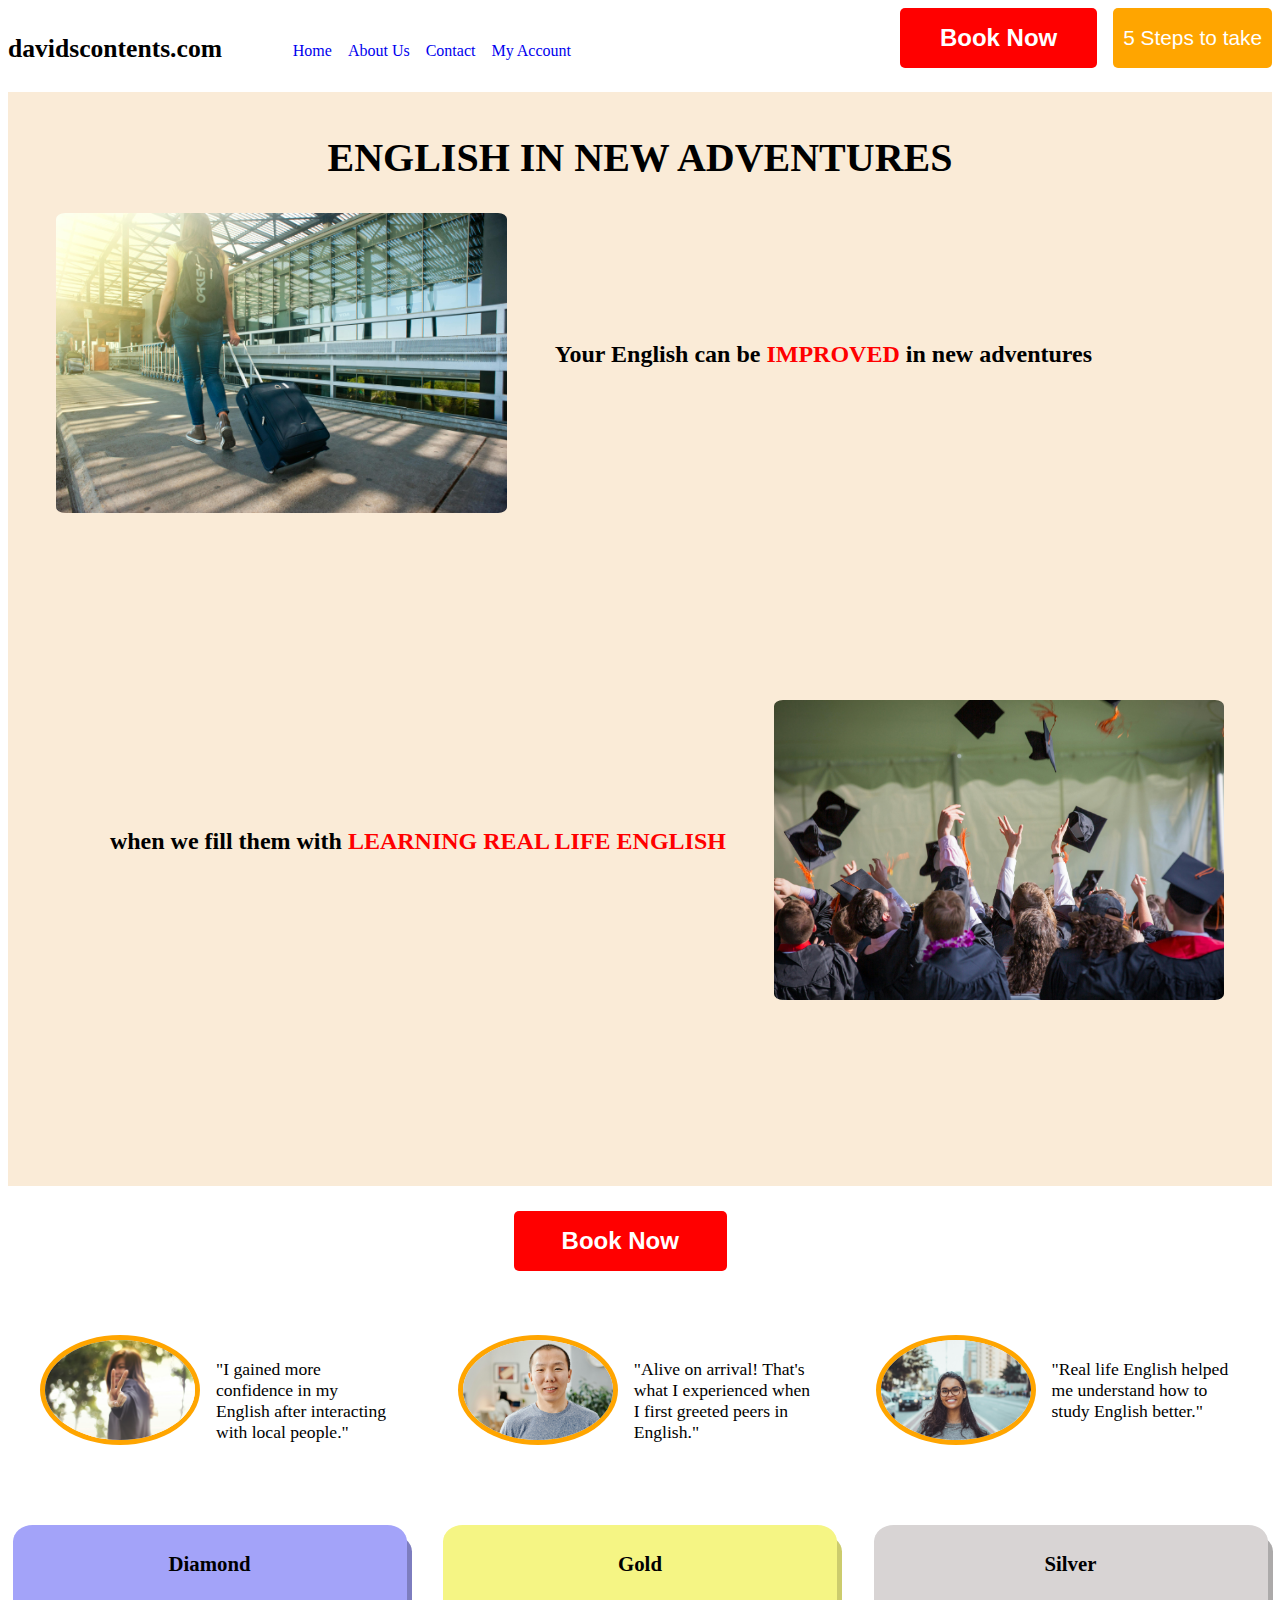
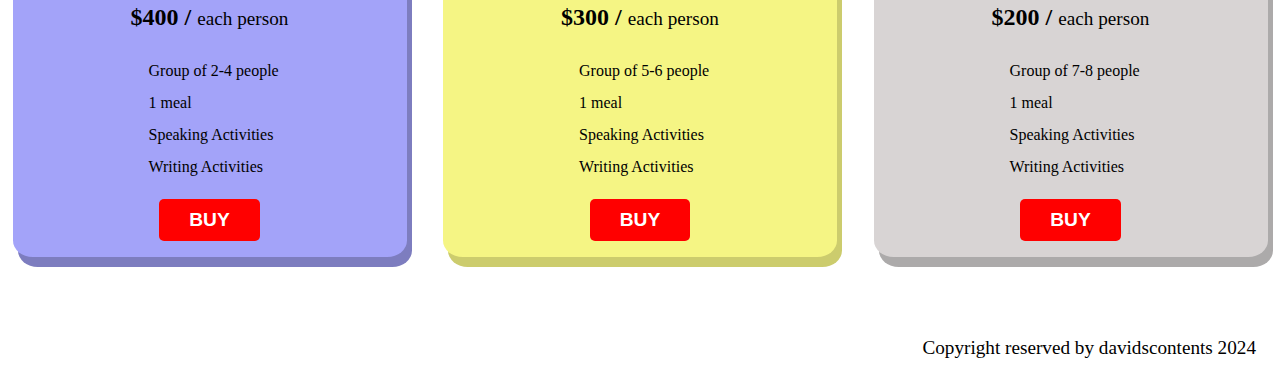
<file: myHomeFlex/index.html>
<!DOCTYPE html>
<html lang="en">
<head>
    <meta charset="UTF-8">
    <meta name="viewport" content="width=device-width, initial-scale=1.0">
    <link rel="stylesheet" href="./style/style.css" />
    <title>Home</title>
</head>
<body>
    <div class="main">
        <nav class="nav-container">
            <p class="logo">davidscontents.com</p>
            <ul class="nav-list">
                <li><a href="./index.html">Home</a></li>
                <li><a href="./public/about.html">About Us</a></li>
                <li><a href="./public/contact.html">Contact</a></li>
                <li><a href="./public/account.html">My Account</a></li>
            </ul>
            <div class="btn-container">
                <button class="btn call-to-action"><a href="#">Book Now</a></button>
                <button class="btn steps-to-take"><a href="#">5 Steps to take</a></button>
            </div> 
        </nav>
        <div class="container">
            <h1><span>English</span> in new adventures</h1>
            <div class="hero-container">
                <div class="card left-card">
                    <img class="hero-image left" src="./assets/images/travel.jpg" alt="traveler" />
                    <h2 class="one-liner first-line">Your English can be <span>improved </span>in new adventures</h2>
                </div>
                <div class="card right-card">
                    <img class="hero-image right" src="./assets/images/hero.jpg" alt="graduation" />
                    <h2 class="one-liner second-line">when we fill them with <span>learning real life english</span></h2>
                </div>
            </div>
        </div>
        <button class="btn second-CTA call-to-action"><a href="#">Book Now</a></button>
        <div class="testimonials-container">
            <div class="tm-1 testimonials">
                <img class="tm-img" src="./assets/images/tm-ag.jpg" height="100px" alt="asian woman"/>
                <p class="tm-message">"I gained more confidence in my English after interacting with local people."</p>
            </div>
            <div class="tm-2 testimonials">
                <img class="tm-img" src="./assets/images/tm-cm.jpg" height="100px" alt="asian man"/>
                <p class="tm-message">"Alive on arrival! That's what I experienced when I first greeted peers in English."</p>
            </div>
            <div class="tm-3 testimonials">
                <img class="tm-img" src="./assets/images/tm-bw.jpg" height="100px" alt="european man" />
                <p class="tm-message">"Real life English helped me understand how to study English better."</p>
            </div>
        </div>
        <div class="price-container">
            <div class="price-card diamond">
                <h4 class="class-type">Diamond</h4>
                <h3 class="price">$400 / <span class="hour">each person</span></h3>
                <ul class="offer-detail">
                    <li>Group of 2-4 people</li>
                    <li>1 meal</li>
                    <li>Speaking Activities</li>
                    <li>Writing Activities</li>
                </ul>
                <button class="buy-btn">BUY</button>
            </div>
            <div class="price-card gold">
                <h4 class="class-type">Gold</h4>
                <h3 class="price">$300 / <span class="hour">each person</span></h3>
                <ul class="offer-detail">
                    <li>Group of 5-6 people</li>
                    <li>1 meal</li>
                    <li>Speaking Activities</li>
                    <li>Writing Activities</li>
                </ul>
                <button class="buy-btn">BUY</button>
            </div>
            <div class="price-card silver">
                <h4 class="class-type">Silver</h4>
                <h3 class="price">$200 / <span class="hour">each person</span></h3>
                <ul class="offer-detail">
                    <li>Group of 7-8 people</li>
                    <li>1 meal</li>
                    <li>Speaking Activities</li>
                    <li>Writing Activities</li>
                </ul>
                <button class="buy-btn">BUY</button>
            </div>
        </div>
    </div>
    <footer>
        Copyright reserved by davidscontents 2024
    </footer>
    
</body>
</html>
</file>
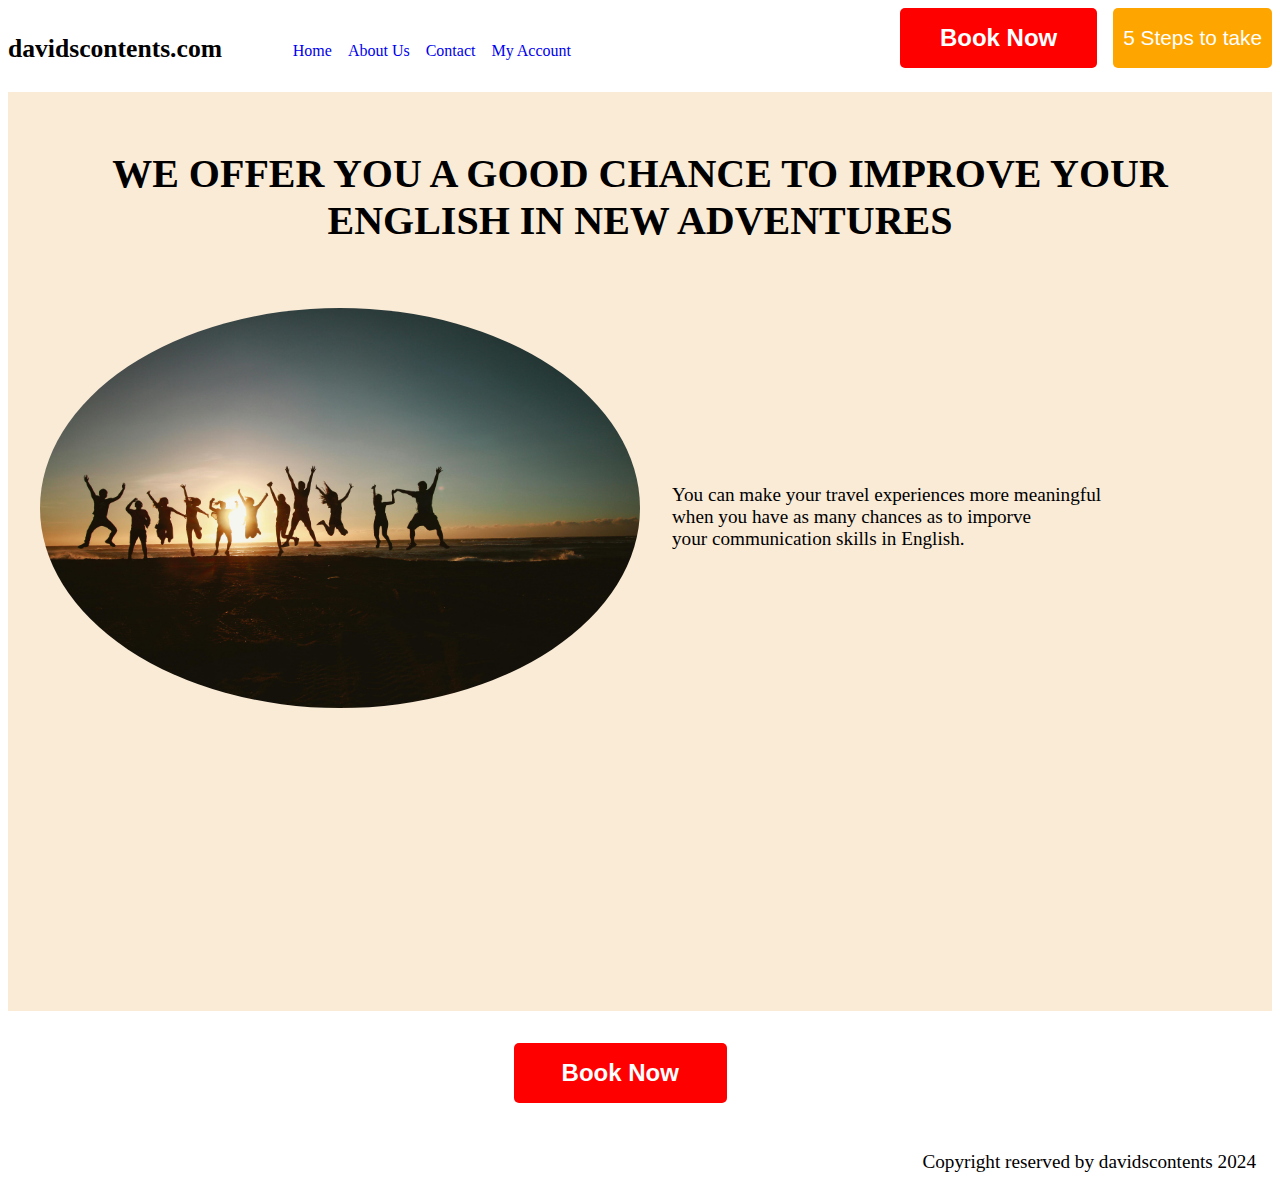
<file: myHomeFlex/public/about.html>
<!DOCTYPE html>
<html lang="en">
<head>
    <meta charset="UTF-8">
    <meta name="viewport" content="width=device-width, initial-scale=1.0">
    <link rel="stylesheet" href="../style/style.css" />
    <title>About Us</title>
</head>
<body>
    <nav class="nav-container">
        <p class="logo">davidscontents.com</p>
        <ul class="nav-list">
            <li><a href="../index.html">Home</a></li>
            <li><a href="./about.html">About Us</a></li>
            <li><a href="./contact.html">Contact</a></li>
            <li><a href="./account.html">My Account</a></li>
        </ul>
        <div class="btn-container">
            <button class="btn call-to-action"><a href="#">Book Now</a></button>
            <button class="btn steps-to-take"><a href="#">5 Steps to take</a></button>
        </div> 
    </nav>
    <div class="about-container" style="background-color: antiquewhite; height: 95vh; margin-bottom: 2rem;">
        <h1>We offer you a good chance to improve your English in new adventures</h1>
        <img class="about-img" src="../assets/images/aboutus.jpg" alt="parents lifting up a child" />
        <p>You can make your travel experiences more meaningful <br /> when you have as many chances as to imporve <br /> your communication skills in English. </p>
    </div>
    <button style="clear: left; text-align: center;" class="btn second-CTA call-to-action"><a href="#">Book Now</a></button>
    <footer style="clear: left;">
        Copyright reserved by davidscontents 2024
    </footer>
</body>
</html>
</file>
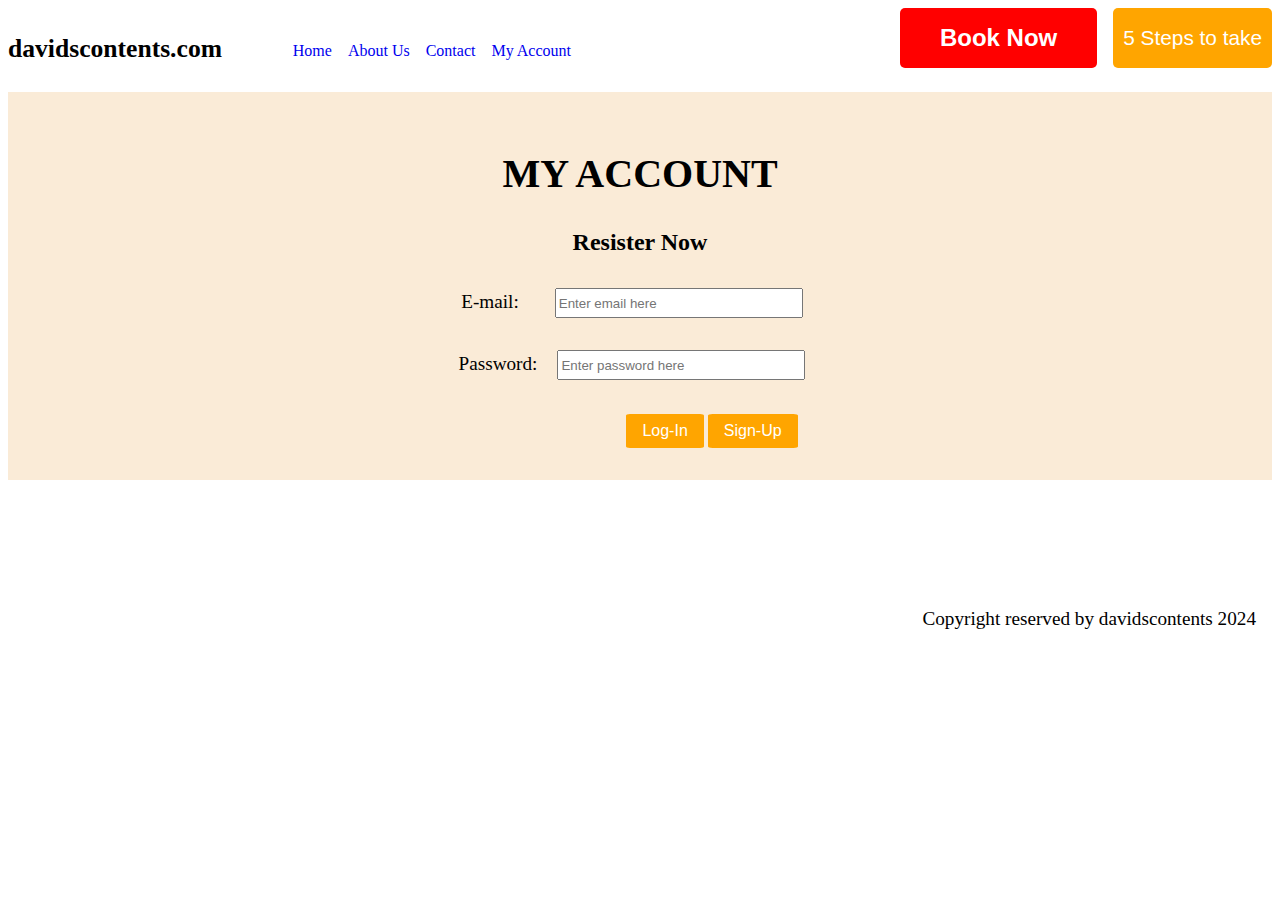
<file: myHomeFlex/public/account.html>
<!DOCTYPE html>
<html lang="en">
<head>
    <meta charset="UTF-8">
    <meta name="viewport" content="width=device-width, initial-scale=1.0">
    <link rel="stylesheet" href="../style/style.css" />
    <style>
        .account-container {
            text-align: center;
        }

        .account-container > h2 {
            margin: 2rem auto 1rem auto;
        }

        form > label {
            font-size: 1.2rem;
            font-weight: 500;
            margin: 1rem auto;
        }

        form > input {
            width: 15rem;
            height: 1.5rem;
            margin: 1rem 1rem;
        }

        #pw-input {
            margin-left: 2rem;
        }

        .ac-btn-container {
            position: relative;
            left: 6%;
        }

        button {
            color: white;
            font-size: 1rem;
            padding: 0.5rem 1rem;
            border: none;
            border-radius: 5%;
            background-color: orange;
        }

    </style>
    <title>My Account</title>
</head>
<body>
    <nav class="nav-container">
        <p class="logo">davidscontents.com</p>
        <ul class="nav-list">
            <li><a href="../index.html">Home</a></li>
            <li><a href="./about.html">About Us</a></li>
            <li><a href="./contact.html">Contact</a></li>
            <li><a href="./account.html">My Account</a></li>
        </ul>
        <div class="btn-container">
            <button class="btn call-to-action"><a href="#">Book Now</a></button>
            <button class="btn steps-to-take"><a href="#">5 Steps to take</a></button>
        </div> 
    </nav>
    <div class="account-container" style="background-color: antiquewhite;">
        <h1>My Account</h1>
        <h2>Resister Now</h2>
        <form method="get">
            <label>E-mail:</label>
            <input id="pw-input" name="email" placeholder="Enter email here">
            <br />
            <label>Password:</label>
            <input name="password" placeholder="Enter password here">
            <br />
            <br />
            <div class="ac-btn-container">
                <button>Log-In</button>
                <button>Sign-Up</button>
            </div>
        </form>
    </div>
    <footer style="margin-top: 7rem;">
        Copyright reserved by davidscontents 2024
    </footer>
</body>
</html>
</file>
<file: myHomeFlex/style/style.css>
.main {
    /* height: 100vh; */
}

.nav-container {
    display: flex;
    /* height: 12vh; */
}

.nav-list {
    display: flex;
    gap: 1rem;
    list-style: none;
    flex: 0.4;
    margin: 2.1rem 0 2rem 0;
}

li>a:link, li>a:visited  {
    text-decoration: none;
}

li>a:hover {
    color: palevioletred;
}

button>a:link, button>a:visited {
    color: white;
    text-decoration: none;
}

button:hover {
    background-color: rgb(248, 195, 4);
}

.logo {
    font-size: 1.6rem;
    font-weight: 900;
    flex: 0.2;
}

.btn-container {
    display: flex;
    justify-content: flex-end;
    gap: 1rem;
    flex: 0.4;
    height: 60px;
}

.btn {
    border-radius: 5px;
    border: none;
}

.call-to-action {
    font-size: 1.5rem;
    font-weight: 900;
    padding: 0px 40px;
    color: white;
    background-color: red;
}

.steps-to-take {
    font-size: 1.3rem;
    font-weight: 500;
    padding: 0px 10px;
    color: white;
    background-color: orange;
}

.second-CTA {
    position: relative;
    left: 40%;
    padding: 1rem 3rem;
    margin-bottom: 2rem;
}

.container {
    height: 118vh;
    padding: 1rem 3rem;
    background-color: antiquewhite;
    margin-bottom: 1.6rem;
    display: flex;
    flex-direction: column;
}

.hero-container {
    display: flex;
    flex-direction: column;
    gap: 1rem;
    flex: 1;
    width: 100%;
}

h1 {
    margin-bottom: 2rem;
    font-size: 2.5rem;
    text-transform: uppercase;
    text-align: center;
}

.card {
    flex-shrink: 1;
}

.left-card {
    flex: 1;
    align-self: flex-start;
}

.right-card {
    flex: 1;
    align-self: flex-end;
}

.hero-image {
    height: 300px;
    object-fit: cover;
    border-radius: 2%;
}

.left {
    float: left;
    margin-right: 3rem;
}

.right {
    float: right;
    margin-left: 3rem;
}

.one-liner {
    display: inline-block;
    margin-top: 8rem;
}

.one-liner > span {
    color: red;
    font-weight: 700;
    text-transform: uppercase;
}

.testimonials-container {
    display: flex;
    align-items: space-evenly;
    padding: 2rem;
    gap: 4rem;
    margin-bottom:2rem;
}

.testimonials {
    flex: 0.33;
}

.tm-img {
    border-radius: 50%;
    object-fit: cover;
    float: left;
    margin-right: 1rem;
    border: 5px solid orange;
}

.tm-message {
    margin-top: 1.5rem;
    font-size: 1.1rem;
    font-weight: 300;
}

.price-container {
    display: flex;
    justify-content: space-evenly;
    gap: 2rem;
    margin-bottom: 4rem;
}

.price-card {
    /* flex: 0.33; */
    height: 300px;
    width: 330px;
    border-radius: 5%;
    padding: 0rem 2rem 2rem 2rem;
    text-align: center;
}

.diamond {
    background-color: rgb(163, 163, 249);
    box-shadow: 5px 10px rgb(125, 125, 191);
}

.gold {
    background-color: rgb(245, 245, 132);
    box-shadow: 5px 10px rgb(204, 204, 109);
}

.silver {
    background-color: rgb(216, 212, 212);
    box-shadow: 5px 10px rgb(172, 170, 170);
}

.class-type, .price {

}

.class-type {
    font-size: 1.3rem;
}

.price {
    font-size: 1.5rem;
    font-weight: 700;
}

.hour {
    font-size: 1.2rem;
    font-weight: 500;
}

.offer-detail {
    list-style: none;
    text-align: left;
    margin-left: 4rem;
}

.offer-detail li {
    line-height: 2rem;
}

.buy-btn{
    background-color: red;
    color: white;
    border: none;
    border-radius: 5px;
    padding: 10px 30px;
    font-size: 1.2rem;
    font-weight: 700;
    text-align: center;
}

footer {
    font-size: 1.2rem;
    text-align: right;
    padding: 1rem;
}

.about-container {
    padding: 2rem;
}

.about-container > h1 {
    margin-bottom: 4rem;
}

.about-img {
    height: 400px;
    border-radius: 50%;
    float: left;
    margin-right: 2rem;
}

.about-container > p {
    font-size: 1.2rem;
    font-weight: 500;
    text-align: justify;
    margin: 15rem auto 12rem auto;
}

.contact-container {
    padding: 2rem;
}

.contact-list {
    list-style: none;
    font-size: 1.2rem;
    font-weight: 500;
}

.contact-list > li {
    line-height: 3rem;
}

.account-container {
    padding: 2rem;
}

@media (max-width: 679px) {
    .nav-container {
        flex-direction: column;
        margin-bottom: 2rem;
        align-items: center;
    }

    .logo {
        align-self: flex-start;
    }

    .btn-container {
        justify-content: center;
    }

    .call-to-action {
        font-size: 1.5rem;
        font-weight: 900;
        padding: 10px 40px;
        color: white;
        background-color: red;
    }
    
    .steps-to-take {
        font-size: 1.3rem;
        font-weight: 500;
        padding: 5px 10px;
        color: white;
        background-color: orange;
    }

    .container {
        height: 145vh;
        padding: 1rem 2rem;
        background-color: antiquewhite;
        text-align: center;
    }

    h1 {
        margin-bottom: 2rem;
        font-size: 2rem;
        text-transform: uppercase;
        text-align: center;
    }

    .hero-container {
        display: flex;
        flex-direction: column;
        justify-content: space-evenly;
        /* align-items: space-evenly; */
        gap: 1rem;
        flex: 1;
    }

    .card {
        flex: 1;
        flex-shrink: 1;
        text-align: center;
        /* position: absolute; */
    }

    .hero-image {
        float: none;
        /* margin-bottom: 1rem; */
    }

    .left {
        position: relative;
    }

    .right {
        position: relative;
        top: -20%;
        left: 6%;
    }

    .one-liner {
        position: relative;
        top: -24%;
        text-align: center;
        font-size: 1.3rem;
    }

    .first-line {
        left: -1rem;
    }
    .second-line {
        position: relative;
        top: -43%;
        left: 9%;
        text-align: center;
    }

    .second-CTA {
        position: relative;
        left: 30%;
        padding: 1rem 3rem;
        margin-bottom: 1rem;
    }

    .testimonials-container {
        display: flex;
        flex-direction: column;
        align-items: space-evenly;
        padding: 2rem;
        gap: 1rem;
        margin-bottom:1rem;
    }

    .price-container {
        display: flex;
        flex-direction: column;
        justify-content: space-evenly;
        align-items: center;
        gap: 1rem;
        margin-bottom: 1rem;
    }
    
    .price-card {
        /* flex: 0.33; */
        height: 300px;
        width: 280px;
        border-radius: 5%;
        padding: 0rem 3rem 2rem 3rem;
    }

    .offer-detail {
        margin-left: 3rem;
    }

    .about-container {
        padding: 2rem auto 0 auto;
        height: 40vh;
    }

    /* .about-container > h1 {
        margin-bottom: 1rem;
    } */
    
    .about-container > p {
        font-size: 1.2rem;
        font-weight: 500;
        text-align: center;
        margin: 0;
    }

    .about-img {
        display: block;
        height: 200px;
        float: none;
        margin: 0 auto 2rem auto;
    }

    footer {
        text-align: center;
    }
}

@media (min-width: 680px) and (max-width: 1184px) {
    .container {
        height: 75vh;
        padding: 1rem 3rem;
        background-color: antiquewhite;
    }

    h1 {
        margin-bottom: 2rem;
        font-size: 2rem;
        text-transform: uppercase;
        text-align: center;
    }

    .hero-container {
        flex-direction: row;
        justify-content: space-evenly;
        gap: 1rem;
        flex: 1;
    }

    .card {
        flex: 0.5;
        flex-shrink: 1;
        text-align: center;
    }

    .hero-image {
        margin: 0 0 1rem 0;
    }

    .one-liner {
        display: block;
    } 
}
</file>
